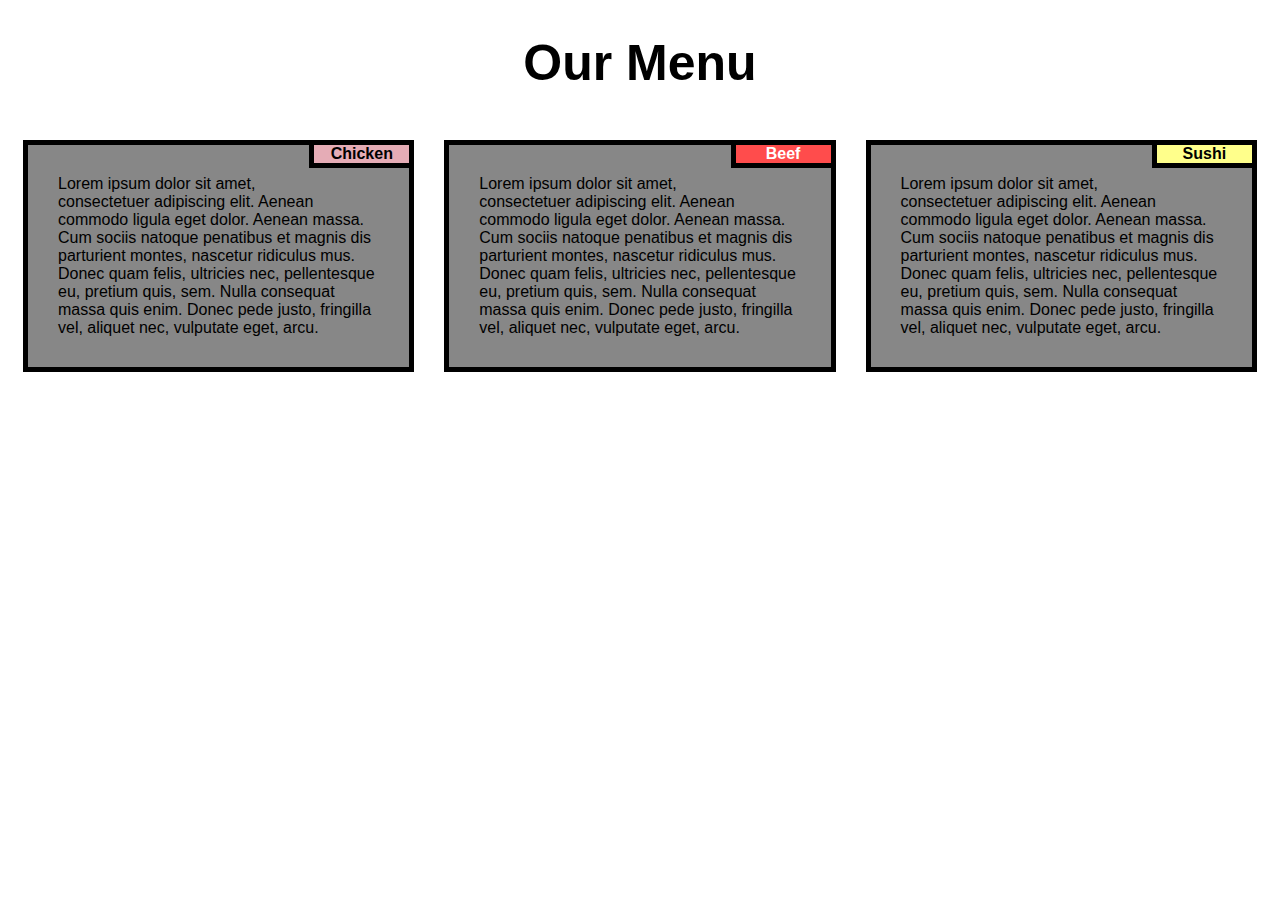
<file: index.html>
<!DOCTYPE html>
<html lang="en" dir="ltr">

<head>
  <meta charset="utf-8">
  <meta name="viewport" content="width=device-width,intial-scale=1">
  <link rel="stylesheet" href="styles.css">
  <title>My assignment 2</title>
</head>

<body>
  <h1>Our Menu</h1>
  <div class="col-lg-4 col-md-6 col-sm-12">
    <div class="content-box">
      <p class="first title">Chicken</p>
      <p class="content content-first">Lorem ipsum dolor sit amet, consectetuer adipiscing elit. Aenean commodo ligula eget dolor. Aenean massa. Cum sociis natoque penatibus et magnis dis parturient montes, nascetur ridiculus mus. Donec quam felis,
        ultricies nec, pellentesque eu, pretium quis, sem. Nulla consequat massa quis enim. Donec pede justo, fringilla vel, aliquet nec, vulputate eget, arcu. </p>
    </div>
  </div>
  <div class="col-lg-4 col-md-6 col-sm-12">
    <div class="content-box">
      <p class="second title">Beef</p>
      <p class="content content-second">Lorem ipsum dolor sit amet, consectetuer adipiscing elit. Aenean commodo ligula eget dolor. Aenean massa. Cum sociis natoque penatibus et magnis dis parturient montes, nascetur ridiculus mus. Donec quam felis,
        ultricies nec, pellentesque eu, pretium quis, sem. Nulla consequat massa quis enim. Donec pede justo, fringilla vel, aliquet nec, vulputate eget, arcu. </p>
    </div>
  </div>
  <div class="col-lg-4 col-md-6 col-sm-12">
    <div class="content-box">
      <p class="third title">Sushi</p>
      <p class=" content content-third">Lorem ipsum dolor sit amet, consectetuer adipiscing elit. Aenean commodo ligula eget dolor. Aenean massa. Cum sociis natoque penatibus et magnis dis parturient montes, nascetur ridiculus mus. Donec quam felis,
        ultricies nec, pellentesque eu, pretium quis, sem. Nulla consequat massa quis enim. Donec pede justo, fringilla vel, aliquet nec, vulputate eget, arcu. </p>
    </div>
  </div>




</body>

</html>
</file>
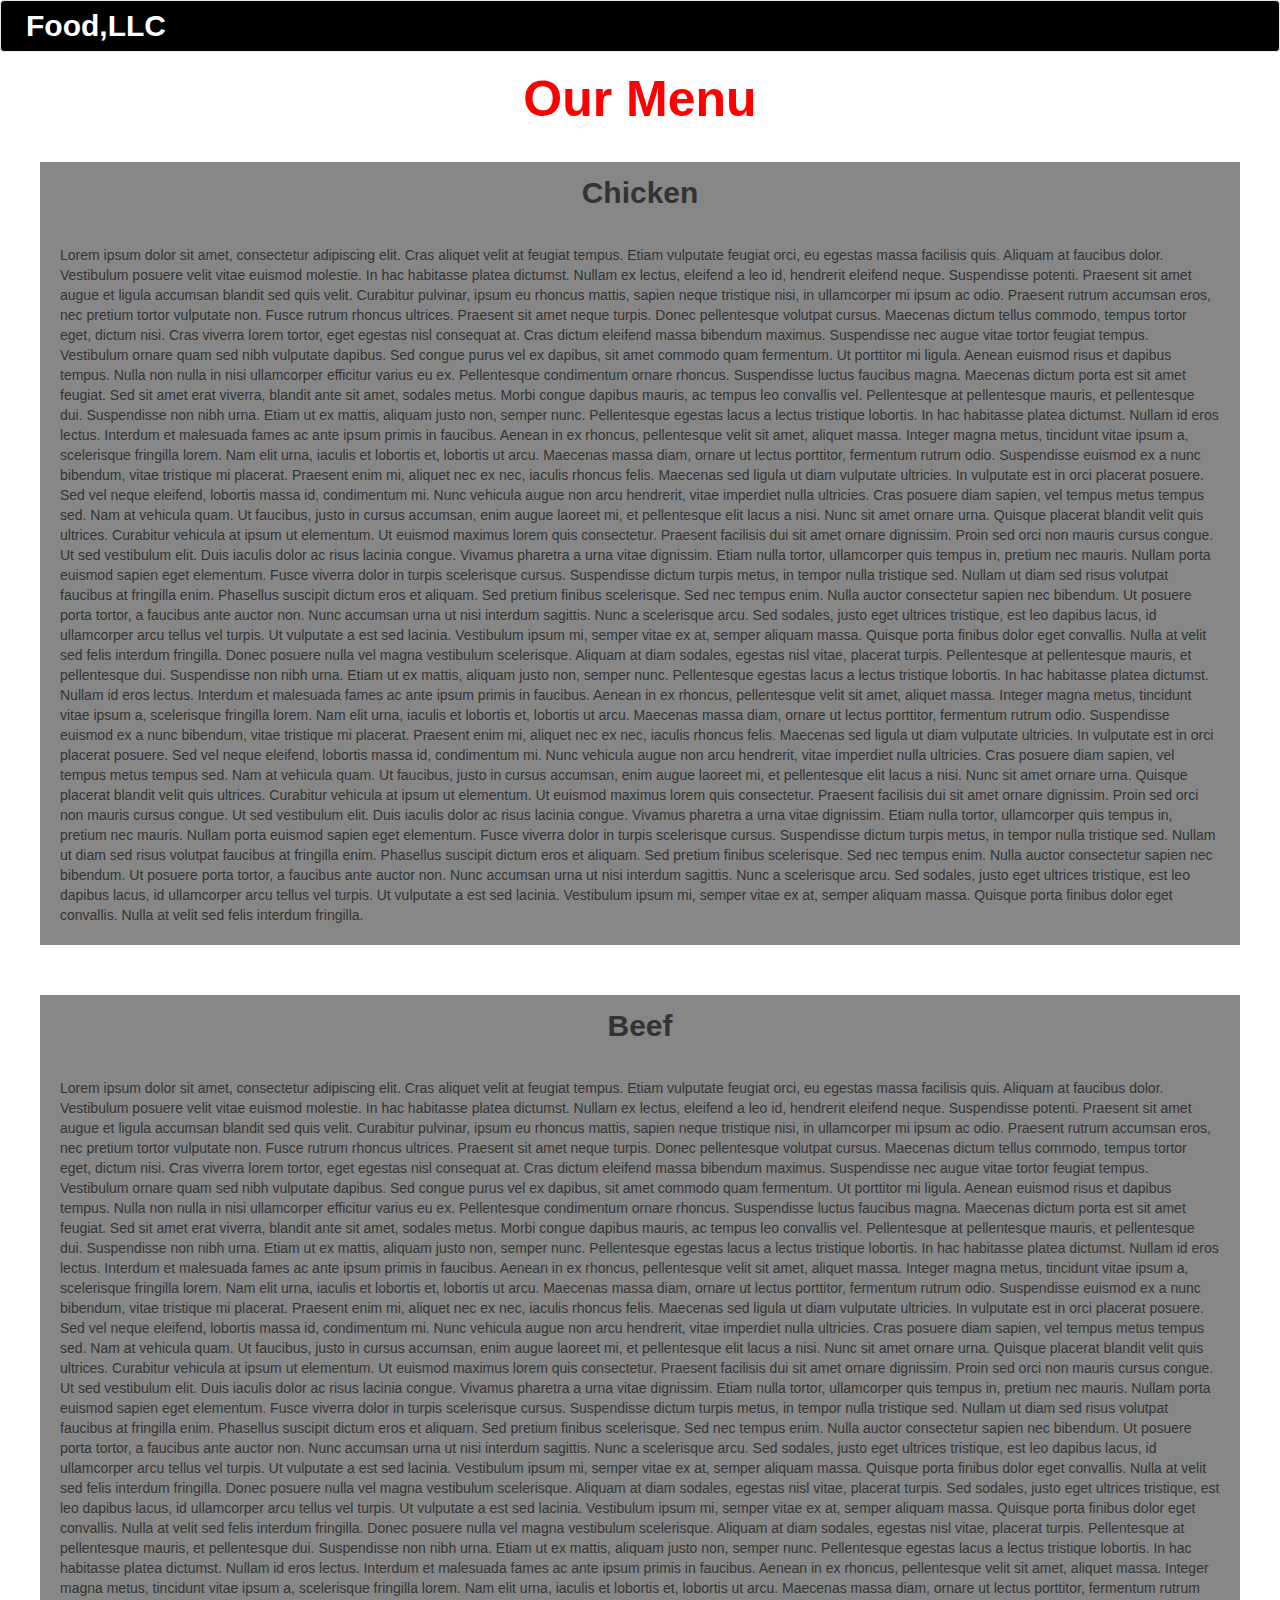
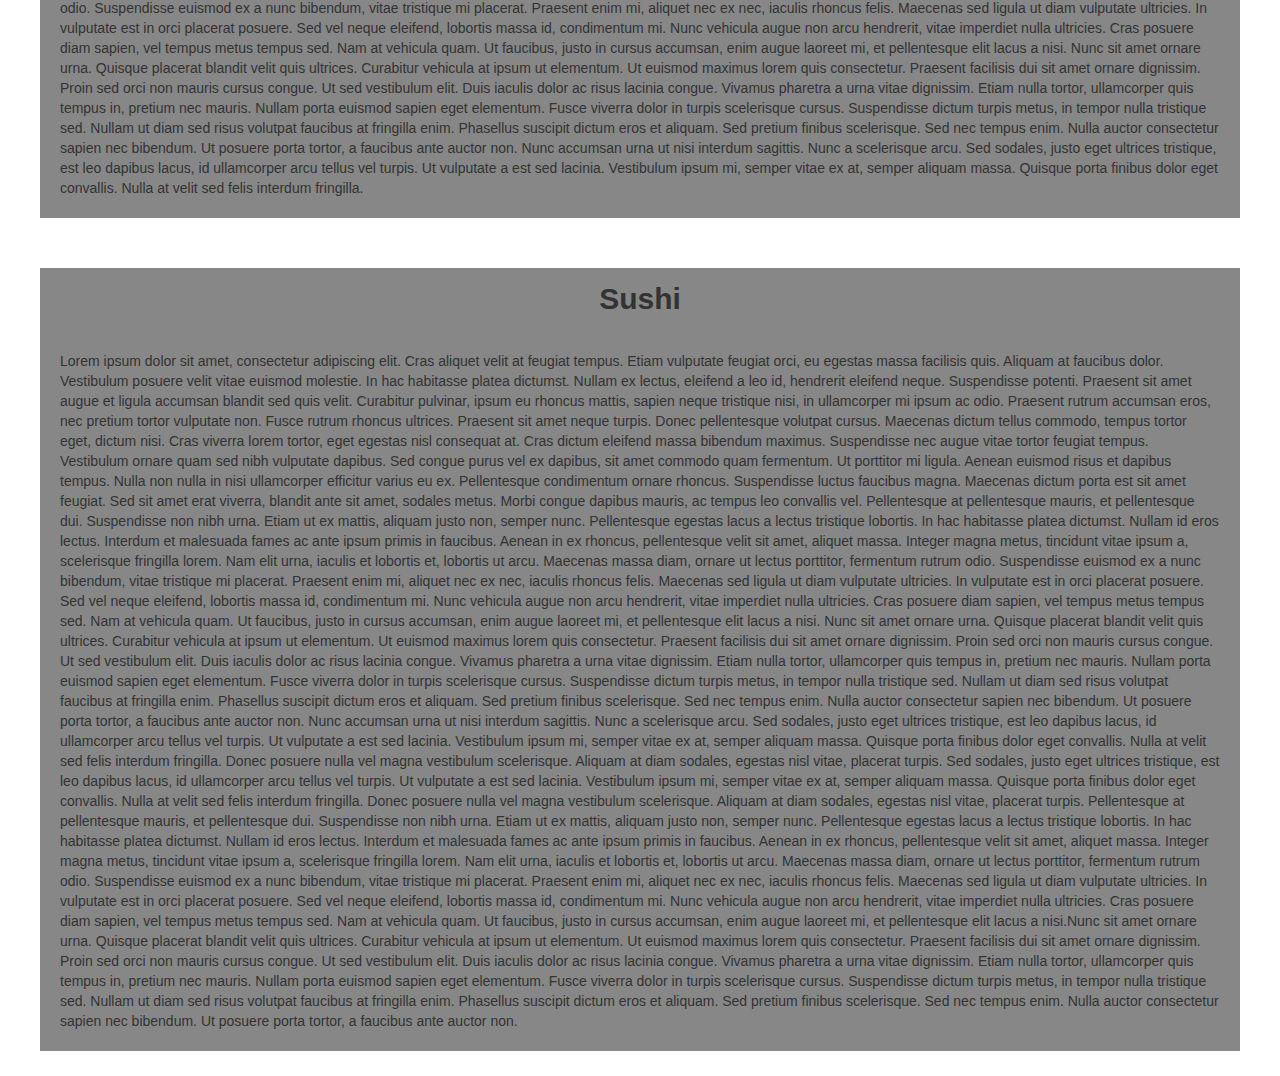
<file: module3.html>
<!DOCTYPE html>
<html lang="en" dir="ltr">

<head>
  <meta charset="utf-8">
  <meta name="viewport" content="width=device-width,intial-scale=1">
  <!-- Latest compiled and minified CSS -->
<link rel="stylesheet" href="https://maxcdn.bootstrapcdn.com/bootstrap/3.3.7/css/bootstrap.min.css">


<link rel="stylesheet" href="styles2.css">

 <script src="https://ajax.googleapis.com/ajax/libs/jquery/3.3.1/jquery.min.js"></script>


<script src="https://maxcdn.bootstrapcdn.com/bootstrap/3.3.7/js/bootstrap.min.js"></script>
  <title>My Assignment3</title>
</head>
<body>
  <header>
    <nav id="header-nav" class="navbar navbar-default">
      <div class="container">
        <div class="navbar-header">
          <a href="module3.html" class="pull-left visible-md visible-lg">
          </a>

          <div class="navbar-brand">
            <a  id="logo" href="module3.html">Food,LLC</a>
          </div>

          <button type="button" class="navbar-toggle collapsed" data-toggle="collapse" data-target="#collapsable-nav" aria-expanded="false">
            <span class="sr-only">Toggle navigation</span>
            <span class="icon-bar"></span>
            <span class="icon-bar"></span>
            <span class="icon-bar"></span>
          </button>
        </div>

        <div id="collapsable-nav" class="collapse navbar-collapse">
           <ul id="nav-list" class="nav navbar-nav navbar-right  visible-xs">
            <li>
              <a href="#chicken-div" >
                <br class=" menu hidden-xs"> Chicken</a>
            </li>
            <li>
              <a href="#beef-div">
              <br class=" menu hidden-xs">Beef</a>
            </li>
            <li>
              <a href="#sushi-div">
                <br class="menu hidden-xs">Sushi</a>
            </li>
          </ul><!-- #nav-list -->
        </div><!-- .collapse .navbar-collapse -->
      </div><!-- .container -->
    </nav><!-- #header-nav -->
  </header>
<h1>Our Menu</h1>
<div class=" col-lg-12 container-fluid">
<div id="chicken-div"class="content-box">
  <p  class="content-title">Chicken</p>
  <p class="content">Lorem ipsum dolor sit amet, consectetur adipiscing elit. Cras aliquet velit at feugiat tempus. Etiam vulputate feugiat orci, eu egestas massa facilisis quis. Aliquam at faucibus dolor. Vestibulum posuere velit vitae euismod molestie. In hac habitasse platea dictumst. Nullam ex lectus, eleifend a leo id, hendrerit eleifend neque. Suspendisse potenti. Praesent sit amet augue et ligula accumsan blandit sed quis velit. Curabitur pulvinar, ipsum eu rhoncus mattis, sapien neque tristique nisi, in ullamcorper mi ipsum ac odio. Praesent rutrum accumsan eros, nec pretium tortor vulputate non. Fusce rutrum rhoncus ultrices. Praesent sit amet neque turpis.

Donec pellentesque volutpat cursus. Maecenas dictum tellus commodo, tempus tortor eget, dictum nisi. Cras viverra lorem tortor, eget egestas nisl consequat at. Cras dictum eleifend massa bibendum maximus. Suspendisse nec augue vitae tortor feugiat tempus. Vestibulum ornare quam sed nibh vulputate dapibus. Sed congue purus vel ex dapibus, sit amet commodo quam fermentum. Ut porttitor mi ligula. Aenean euismod risus et dapibus tempus. Nulla non nulla in nisi ullamcorper efficitur varius eu ex. Pellentesque condimentum ornare rhoncus. Suspendisse luctus faucibus magna. Maecenas dictum porta est sit amet feugiat. Sed sit amet erat viverra, blandit ante sit amet, sodales metus. Morbi congue dapibus mauris, ac tempus leo convallis vel.

Pellentesque at pellentesque mauris, et pellentesque dui. Suspendisse non nibh urna. Etiam ut ex mattis, aliquam justo non, semper nunc. Pellentesque egestas lacus a lectus tristique lobortis. In hac habitasse platea dictumst. Nullam id eros lectus. Interdum et malesuada fames ac ante ipsum primis in faucibus. Aenean in ex rhoncus, pellentesque velit sit amet, aliquet massa. Integer magna metus, tincidunt vitae ipsum a, scelerisque fringilla lorem. Nam elit urna, iaculis et lobortis et, lobortis ut arcu. Maecenas massa diam, ornare ut lectus porttitor, fermentum rutrum odio. Suspendisse euismod ex a nunc bibendum, vitae tristique mi placerat. Praesent enim mi, aliquet nec ex nec, iaculis rhoncus felis.

Maecenas sed ligula ut diam vulputate ultricies. In vulputate est in orci placerat posuere. Sed vel neque eleifend, lobortis massa id, condimentum mi. Nunc vehicula augue non arcu hendrerit, vitae imperdiet nulla ultricies. Cras posuere diam sapien, vel tempus metus tempus sed. Nam at vehicula quam. Ut faucibus, justo in cursus accumsan, enim augue laoreet mi, et pellentesque elit lacus a nisi.

Nunc sit amet ornare urna. Quisque placerat blandit velit quis ultrices. Curabitur vehicula at ipsum ut elementum. Ut euismod maximus lorem quis consectetur. Praesent facilisis dui sit amet ornare dignissim. Proin sed orci non mauris cursus congue. Ut sed vestibulum elit. Duis iaculis dolor ac risus lacinia congue. Vivamus pharetra a urna vitae dignissim. Etiam nulla tortor, ullamcorper quis tempus in, pretium nec mauris.

Nullam porta euismod sapien eget elementum. Fusce viverra dolor in turpis scelerisque cursus. Suspendisse dictum turpis metus, in tempor nulla tristique sed. Nullam ut diam sed risus volutpat faucibus at fringilla enim. Phasellus suscipit dictum eros et aliquam. Sed pretium finibus scelerisque. Sed nec tempus enim. Nulla auctor consectetur sapien nec bibendum. Ut posuere porta tortor, a faucibus ante auctor non. Nunc accumsan urna ut nisi interdum sagittis. Nunc a scelerisque arcu.

Sed sodales, justo eget ultrices tristique, est leo dapibus lacus, id ullamcorper arcu tellus vel turpis. Ut vulputate a est sed lacinia. Vestibulum ipsum mi, semper vitae ex at, semper aliquam massa. Quisque porta finibus dolor eget convallis. Nulla at velit sed felis interdum fringilla. Donec posuere nulla vel magna vestibulum scelerisque. Aliquam at diam sodales, egestas nisl vitae, placerat turpis.
Pellentesque at pellentesque mauris, et pellentesque dui. Suspendisse non nibh urna. Etiam ut ex mattis, aliquam justo non, semper nunc. Pellentesque egestas lacus a lectus tristique lobortis. In hac habitasse platea dictumst. Nullam id eros lectus. Interdum et malesuada fames ac ante ipsum primis in faucibus. Aenean in ex rhoncus, pellentesque velit sit amet, aliquet massa. Integer magna metus, tincidunt vitae ipsum a, scelerisque fringilla lorem. Nam elit urna, iaculis et lobortis et, lobortis ut arcu. Maecenas massa diam, ornare ut lectus porttitor, fermentum rutrum odio. Suspendisse euismod ex a nunc bibendum, vitae tristique mi placerat. Praesent enim mi, aliquet nec ex nec, iaculis rhoncus felis.

Maecenas sed ligula ut diam vulputate ultricies. In vulputate est in orci placerat posuere. Sed vel neque eleifend, lobortis massa id, condimentum mi. Nunc vehicula augue non arcu hendrerit, vitae imperdiet nulla ultricies. Cras posuere diam sapien, vel tempus metus tempus sed. Nam at vehicula quam. Ut faucibus, justo in cursus accumsan, enim augue laoreet mi, et pellentesque elit lacus a nisi.

Nunc sit amet ornare urna. Quisque placerat blandit velit quis ultrices. Curabitur vehicula at ipsum ut elementum. Ut euismod maximus lorem quis consectetur. Praesent facilisis dui sit amet ornare dignissim. Proin sed orci non mauris cursus congue. Ut sed vestibulum elit. Duis iaculis dolor ac risus lacinia congue. Vivamus pharetra a urna vitae dignissim. Etiam nulla tortor, ullamcorper quis tempus in, pretium nec mauris.

Nullam porta euismod sapien eget elementum. Fusce viverra dolor in turpis scelerisque cursus. Suspendisse dictum turpis metus, in tempor nulla tristique sed. Nullam ut diam sed risus volutpat faucibus at fringilla enim. Phasellus suscipit dictum eros et aliquam. Sed pretium finibus scelerisque. Sed nec tempus enim. Nulla auctor consectetur sapien nec bibendum. Ut posuere porta tortor, a faucibus ante auctor non. Nunc accumsan urna ut nisi interdum sagittis. Nunc a scelerisque arcu.

Sed sodales, justo eget ultrices tristique, est leo dapibus lacus, id ullamcorper arcu tellus vel turpis. Ut vulputate a est sed lacinia. Vestibulum ipsum mi, semper vitae ex at, semper aliquam massa. Quisque porta finibus dolor eget convallis. Nulla at velit sed felis interdum fringilla.
</p>
</div>
</p>
</div>
</div>
<div class=" col-lg-12 container-fluid">
<div id="beef-div" class="content-box">
  <p class="content-title">Beef</p>
  <p class="content">Lorem ipsum dolor sit amet, consectetur adipiscing elit. Cras aliquet velit at feugiat tempus. Etiam vulputate feugiat orci, eu egestas massa facilisis quis. Aliquam at faucibus dolor. Vestibulum posuere velit vitae euismod molestie. In hac habitasse platea dictumst. Nullam ex lectus, eleifend a leo id, hendrerit eleifend neque. Suspendisse potenti. Praesent sit amet augue et ligula accumsan blandit sed quis velit. Curabitur pulvinar, ipsum eu rhoncus mattis, sapien neque tristique nisi, in ullamcorper mi ipsum ac odio. Praesent rutrum accumsan eros, nec pretium tortor vulputate non. Fusce rutrum rhoncus ultrices. Praesent sit amet neque turpis.

Donec pellentesque volutpat cursus. Maecenas dictum tellus commodo, tempus tortor eget, dictum nisi. Cras viverra lorem tortor, eget egestas nisl consequat at. Cras dictum eleifend massa bibendum maximus. Suspendisse nec augue vitae tortor feugiat tempus. Vestibulum ornare quam sed nibh vulputate dapibus. Sed congue purus vel ex dapibus, sit amet commodo quam fermentum. Ut porttitor mi ligula. Aenean euismod risus et dapibus tempus. Nulla non nulla in nisi ullamcorper efficitur varius eu ex. Pellentesque condimentum ornare rhoncus. Suspendisse luctus faucibus magna. Maecenas dictum porta est sit amet feugiat. Sed sit amet erat viverra, blandit ante sit amet, sodales metus. Morbi congue dapibus mauris, ac tempus leo convallis vel.

Pellentesque at pellentesque mauris, et pellentesque dui. Suspendisse non nibh urna. Etiam ut ex mattis, aliquam justo non, semper nunc. Pellentesque egestas lacus a lectus tristique lobortis. In hac habitasse platea dictumst. Nullam id eros lectus. Interdum et malesuada fames ac ante ipsum primis in faucibus. Aenean in ex rhoncus, pellentesque velit sit amet, aliquet massa. Integer magna metus, tincidunt vitae ipsum a, scelerisque fringilla lorem. Nam elit urna, iaculis et lobortis et, lobortis ut arcu. Maecenas massa diam, ornare ut lectus porttitor, fermentum rutrum odio. Suspendisse euismod ex a nunc bibendum, vitae tristique mi placerat. Praesent enim mi, aliquet nec ex nec, iaculis rhoncus felis.

Maecenas sed ligula ut diam vulputate ultricies. In vulputate est in orci placerat posuere. Sed vel neque eleifend, lobortis massa id, condimentum mi. Nunc vehicula augue non arcu hendrerit, vitae imperdiet nulla ultricies. Cras posuere diam sapien, vel tempus metus tempus sed. Nam at vehicula quam. Ut faucibus, justo in cursus accumsan, enim augue laoreet mi, et pellentesque elit lacus a nisi.

Nunc sit amet ornare urna. Quisque placerat blandit velit quis ultrices. Curabitur vehicula at ipsum ut elementum. Ut euismod maximus lorem quis consectetur. Praesent facilisis dui sit amet ornare dignissim. Proin sed orci non mauris cursus congue. Ut sed vestibulum elit. Duis iaculis dolor ac risus lacinia congue. Vivamus pharetra a urna vitae dignissim. Etiam nulla tortor, ullamcorper quis tempus in, pretium nec mauris.

Nullam porta euismod sapien eget elementum. Fusce viverra dolor in turpis scelerisque cursus. Suspendisse dictum turpis metus, in tempor nulla tristique sed. Nullam ut diam sed risus volutpat faucibus at fringilla enim. Phasellus suscipit dictum eros et aliquam. Sed pretium finibus scelerisque. Sed nec tempus enim. Nulla auctor consectetur sapien nec bibendum. Ut posuere porta tortor, a faucibus ante auctor non. Nunc accumsan urna ut nisi interdum sagittis. Nunc a scelerisque arcu.

Sed sodales, justo eget ultrices tristique, est leo dapibus lacus, id ullamcorper arcu tellus vel turpis. Ut vulputate a est sed lacinia. Vestibulum ipsum mi, semper vitae ex at, semper aliquam massa. Quisque porta finibus dolor eget convallis. Nulla at velit sed felis interdum fringilla. Donec posuere nulla vel magna vestibulum scelerisque. Aliquam at diam sodales, egestas nisl vitae, placerat turpis.
Sed sodales, justo eget ultrices tristique, est leo dapibus lacus, id ullamcorper arcu tellus vel turpis. Ut vulputate a est sed lacinia. Vestibulum ipsum mi, semper vitae ex at, semper aliquam massa. Quisque porta finibus dolor eget convallis. Nulla at velit sed felis interdum fringilla. Donec posuere nulla vel magna vestibulum scelerisque. Aliquam at diam sodales, egestas nisl vitae, placerat turpis.
Pellentesque at pellentesque mauris, et pellentesque dui. Suspendisse non nibh urna. Etiam ut ex mattis, aliquam justo non, semper nunc. Pellentesque egestas lacus a lectus tristique lobortis. In hac habitasse platea dictumst. Nullam id eros lectus. Interdum et malesuada fames ac ante ipsum primis in faucibus. Aenean in ex rhoncus, pellentesque velit sit amet, aliquet massa. Integer magna metus, tincidunt vitae ipsum a, scelerisque fringilla lorem. Nam elit urna, iaculis et lobortis et, lobortis ut arcu. Maecenas massa diam, ornare ut lectus porttitor, fermentum rutrum odio. Suspendisse euismod ex a nunc bibendum, vitae tristique mi placerat. Praesent enim mi, aliquet nec ex nec, iaculis rhoncus felis.

Maecenas sed ligula ut diam vulputate ultricies. In vulputate est in orci placerat posuere. Sed vel neque eleifend, lobortis massa id, condimentum mi. Nunc vehicula augue non arcu hendrerit, vitae imperdiet nulla ultricies. Cras posuere diam sapien, vel tempus metus tempus sed. Nam at vehicula quam. Ut faucibus, justo in cursus accumsan, enim augue laoreet mi, et pellentesque elit lacus a nisi.

Nunc sit amet ornare urna. Quisque placerat blandit velit quis ultrices. Curabitur vehicula at ipsum ut elementum. Ut euismod maximus lorem quis consectetur. Praesent facilisis dui sit amet ornare dignissim. Proin sed orci non mauris cursus congue. Ut sed vestibulum elit. Duis iaculis dolor ac risus lacinia congue. Vivamus pharetra a urna vitae dignissim. Etiam nulla tortor, ullamcorper quis tempus in, pretium nec mauris.

Nullam porta euismod sapien eget elementum. Fusce viverra dolor in turpis scelerisque cursus. Suspendisse dictum turpis metus, in tempor nulla tristique sed. Nullam ut diam sed risus volutpat faucibus at fringilla enim. Phasellus suscipit dictum eros et aliquam. Sed pretium finibus scelerisque. Sed nec tempus enim. Nulla auctor consectetur sapien nec bibendum. Ut posuere porta tortor, a faucibus ante auctor non. Nunc accumsan urna ut nisi interdum sagittis. Nunc a scelerisque arcu.

Sed sodales, justo eget ultrices tristique, est leo dapibus lacus, id ullamcorper arcu tellus vel turpis. Ut vulputate a est sed lacinia. Vestibulum ipsum mi, semper vitae ex at, semper aliquam massa. Quisque porta finibus dolor eget convallis. Nulla at velit sed felis interdum fringilla.
</p>
</div>
</div>
<div class=" col-lg-12 container-fluid">
<div id="sushi-div"class="content-box">
  <p class="content-title">Sushi</p>
  <p class="content">Lorem ipsum dolor sit amet, consectetur adipiscing elit. Cras aliquet velit at feugiat tempus. Etiam vulputate feugiat orci, eu egestas massa facilisis quis. Aliquam at faucibus dolor. Vestibulum posuere velit vitae euismod molestie. In hac habitasse platea dictumst. Nullam ex lectus, eleifend a leo id, hendrerit eleifend neque. Suspendisse potenti. Praesent sit amet augue et ligula accumsan blandit sed quis velit. Curabitur pulvinar, ipsum eu rhoncus mattis, sapien neque tristique nisi, in ullamcorper mi ipsum ac odio. Praesent rutrum accumsan eros, nec pretium tortor vulputate non. Fusce rutrum rhoncus ultrices. Praesent sit amet neque turpis.

Donec pellentesque volutpat cursus. Maecenas dictum tellus commodo, tempus tortor eget, dictum nisi. Cras viverra lorem tortor, eget egestas nisl consequat at. Cras dictum eleifend massa bibendum maximus. Suspendisse nec augue vitae tortor feugiat tempus. Vestibulum ornare quam sed nibh vulputate dapibus. Sed congue purus vel ex dapibus, sit amet commodo quam fermentum. Ut porttitor mi ligula. Aenean euismod risus et dapibus tempus. Nulla non nulla in nisi ullamcorper efficitur varius eu ex. Pellentesque condimentum ornare rhoncus. Suspendisse luctus faucibus magna. Maecenas dictum porta est sit amet feugiat. Sed sit amet erat viverra, blandit ante sit amet, sodales metus. Morbi congue dapibus mauris, ac tempus leo convallis vel.

Pellentesque at pellentesque mauris, et pellentesque dui. Suspendisse non nibh urna. Etiam ut ex mattis, aliquam justo non, semper nunc. Pellentesque egestas lacus a lectus tristique lobortis. In hac habitasse platea dictumst. Nullam id eros lectus. Interdum et malesuada fames ac ante ipsum primis in faucibus. Aenean in ex rhoncus, pellentesque velit sit amet, aliquet massa. Integer magna metus, tincidunt vitae ipsum a, scelerisque fringilla lorem. Nam elit urna, iaculis et lobortis et, lobortis ut arcu. Maecenas massa diam, ornare ut lectus porttitor, fermentum rutrum odio. Suspendisse euismod ex a nunc bibendum, vitae tristique mi placerat. Praesent enim mi, aliquet nec ex nec, iaculis rhoncus felis.

Maecenas sed ligula ut diam vulputate ultricies. In vulputate est in orci placerat posuere. Sed vel neque eleifend, lobortis massa id, condimentum mi. Nunc vehicula augue non arcu hendrerit, vitae imperdiet nulla ultricies. Cras posuere diam sapien, vel tempus metus tempus sed. Nam at vehicula quam. Ut faucibus, justo in cursus accumsan, enim augue laoreet mi, et pellentesque elit lacus a nisi.

Nunc sit amet ornare urna. Quisque placerat blandit velit quis ultrices. Curabitur vehicula at ipsum ut elementum. Ut euismod maximus lorem quis consectetur. Praesent facilisis dui sit amet ornare dignissim. Proin sed orci non mauris cursus congue. Ut sed vestibulum elit. Duis iaculis dolor ac risus lacinia congue. Vivamus pharetra a urna vitae dignissim. Etiam nulla tortor, ullamcorper quis tempus in, pretium nec mauris.

Nullam porta euismod sapien eget elementum. Fusce viverra dolor in turpis scelerisque cursus. Suspendisse dictum turpis metus, in tempor nulla tristique sed. Nullam ut diam sed risus volutpat faucibus at fringilla enim. Phasellus suscipit dictum eros et aliquam. Sed pretium finibus scelerisque. Sed nec tempus enim. Nulla auctor consectetur sapien nec bibendum. Ut posuere porta tortor, a faucibus ante auctor non. Nunc accumsan urna ut nisi interdum sagittis. Nunc a scelerisque arcu.

Sed sodales, justo eget ultrices tristique, est leo dapibus lacus, id ullamcorper arcu tellus vel turpis. Ut vulputate a est sed lacinia. Vestibulum ipsum mi, semper vitae ex at, semper aliquam massa. Quisque porta finibus dolor eget convallis. Nulla at velit sed felis interdum fringilla. Donec posuere nulla vel magna vestibulum scelerisque. Aliquam at diam sodales, egestas nisl vitae, placerat turpis.
Sed sodales, justo eget ultrices tristique, est leo dapibus lacus, id ullamcorper arcu tellus vel turpis. Ut vulputate a est sed lacinia. Vestibulum ipsum mi, semper vitae ex at, semper aliquam massa. Quisque porta finibus dolor eget convallis. Nulla at velit sed felis interdum fringilla. Donec posuere nulla vel magna vestibulum scelerisque. Aliquam at diam sodales, egestas nisl vitae, placerat turpis.
Pellentesque at pellentesque mauris, et pellentesque dui. Suspendisse non nibh urna. Etiam ut ex mattis, aliquam justo non, semper nunc. Pellentesque egestas lacus a lectus tristique lobortis. In hac habitasse platea dictumst. Nullam id eros lectus. Interdum et malesuada fames ac ante ipsum primis in faucibus. Aenean in ex rhoncus, pellentesque velit sit amet, aliquet massa. Integer magna metus, tincidunt vitae ipsum a, scelerisque fringilla lorem. Nam elit urna, iaculis et lobortis et, lobortis ut arcu. Maecenas massa diam, ornare ut lectus porttitor, fermentum rutrum odio. Suspendisse euismod ex a nunc bibendum, vitae tristique mi placerat. Praesent enim mi, aliquet nec ex nec, iaculis rhoncus felis.

Maecenas sed ligula ut diam vulputate ultricies. In vulputate est in orci placerat posuere. Sed vel neque eleifend, lobortis massa id, condimentum mi. Nunc vehicula augue non arcu hendrerit, vitae imperdiet nulla ultricies. Cras posuere diam sapien, vel tempus metus tempus sed. Nam at vehicula quam. Ut faucibus, justo in cursus accumsan, enim augue laoreet mi, et pellentesque elit lacus a nisi.Nunc sit amet ornare urna. Quisque placerat blandit velit quis ultrices. Curabitur vehicula at ipsum ut elementum. Ut euismod maximus lorem quis consectetur. Praesent facilisis dui sit amet ornare dignissim. Proin sed orci non mauris cursus congue. Ut sed vestibulum elit. Duis iaculis dolor ac risus lacinia congue. Vivamus pharetra a urna vitae dignissim. Etiam nulla tortor, ullamcorper quis tempus in, pretium nec mauris.

Nullam porta euismod sapien eget elementum. Fusce viverra dolor in turpis scelerisque cursus. Suspendisse dictum turpis metus, in tempor nulla tristique sed. Nullam ut diam sed risus volutpat faucibus at fringilla enim. Phasellus suscipit dictum eros et aliquam. Sed pretium finibus scelerisque. Sed nec tempus enim. Nulla auctor consectetur sapien nec bibendum. Ut posuere porta tortor, a faucibus ante auctor non.

</p>
</div>
</div>


</body>
</html>
</file>
<file: styles.css>
* {
  box-sizing: border-box;
}

h1 {
  text-align: center;
  font-size: 50px;
}

body {
  font-family: "Comic Sans MS", cursive, sans-serif;
}

/**for large devices****/
@media (min-width : 992px) {
  .col-lg-4 {
    float: left;
    width: 33.33%;
  }
}

/***for medium devices***/
@media (min-width :768px) and (max-width:991px) {
  .col-md-6 {
    float: left;
    width: 50%;
  }
}

/***FOR SMALL DEVICES*/
@media (max-width:767) {
  .col-sm-12 {
    width: 100%;
  }
}

.content-box {
  border: 5px solid black;
  margin: 15px;
  background-color: #878787;
}

.title {
  position: relative;
  float: right;
  margin-top: 0px;
  margin-right: 0px;
  padding: 0px;
  border: 5px solid black;
  border-top: 0px;
  border-right: 0px;
  width: 100px;
  text-align: center;
  font-weight: bold;
}

.first {
  background-color: #E5ACB6;
}

.second {
  background-color: #FF4C4C;
  color: #FFFFFF;
}

.third {
  background-color: #FFFF8B;
}

.content {
  padding: 20px;
  font-weight: 500;
  margin: 10px;
}
</file>
<file: styles2.css>
* {
  box-sizing: border-box;
}
body {

    font-family: "Comic Sans MS", cursive, sans-serif;
}
h1{
  text-align: center;
  font-weight: bold;
  color: red;
  font-size: 50px;
}

.content-title
{
  text-align: center;
  font-size: 30px;
  font-weight: bold;
  padding-top: 10px;
}
.content-box{
  margin : 25px;
  background-color: #878787;

}
.content{
  padding: 20px;
}
.menu{
  text-align: center;
  color: white;
}

.container{
  margin: 0;
}
li{
  text-align: center;
}
#logo{
  color: white;
 font-size: 30px;
 font-weight: bold;
 padding: 10px;
}
#header-nav{
  background: black;
}
#logo:hover{
  text-decoration: none;
}
</file>
